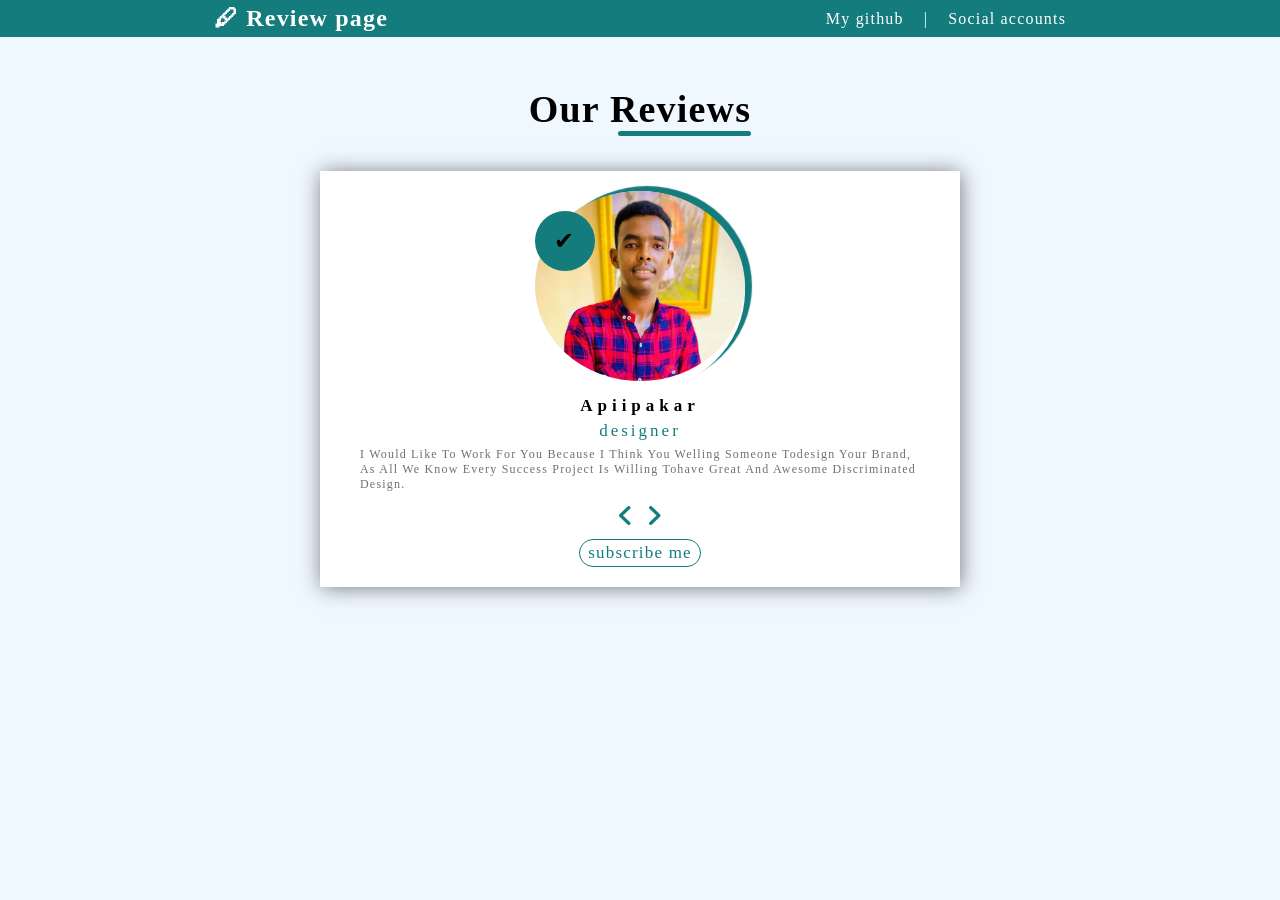
<file: index.html>
<!DOCTYPE html>
<html lang="en">
  <head>
    <meta charset="UTF-8" />
    <meta http-equiv="X-UA-Compatible" content="IE=edge" />
    <meta name="viewport" content="width=device-width, initial-scale=1.0" />
    <title>Review_page</title>
    <!-- fontawesome link -->
    <link
      rel="stylesheet"
      href="https://cdnjs.cloudflare.com/ajax/libs/font-awesome/6.2.1/css/all.min.css"
      integrity="sha512-MV7K8+y+gLIBoVD59lQIYicR65iaqukzvf/nwasF0nqhPay5w/9lJmVM2hMDcnK1OnMGCdVK+iQrJ7lzPJQd1w=="
      crossorigin="anonymous"
      referrerpolicy="no-referrer" />
    <!-- css file  -->
    <link rel="stylesheet" href="./style.css" />
    <link rel="icon" href="./images/pen_icon.png" />
  </head>
  <body>
    <header>
      <nav>
        <h2>🖊 Review page</h2>
        <ul>
          <li><a href="https://github.com/Apiipakar">My github</a></li>
          <li><a href="#">|</a></li>
          <li><a href="Social Media.html">Social accounts</a></li>
        </ul>
      </nav>
    </header>
    <div class="full_container">
      <h1>Our Reviews</h1>
      <div class="content">
        <div class="image_holder">
          <img
            src="./images/apiipakar_one.jpg"
            alt=""
            id="image"
            class="image" />
        </div>
        <h4 id="name" class="name">Apiipakar</h4>
        <h5 id="job_title" class="job">Designer</h5>
        <p id="description" class="description">
          i would like to work for you because i think you welling someone to
          design your brand, as all we know every success project is willing to
          have great and awesome discriminated design.
        </p>
        <div id="control_btn">
          <i class="fa-solid fa-angle-left" id="left"></i>
          <i class="fa-solid fa-angle-right" id="right"></i>
        </div>
        <button id="subscribeBTn">subscribe me</button>
      </div>
    </div>
    <div class="done">
      <h2 class="success">you have successfully subscribed!</h2>
      <i class="fa-solid fa-circle-check"></i>
    </div>
    <script src="./app.js"></script>
  </body>
</html>
</file>
<file: style.css>
* {
  margin: 0;
  padding: 0;
  box-sizing: border-box;
  font-family: roboto;
  letter-spacing: 1.2px;
  text-decoration: none;
  list-style: none;
}
header {
  background: #147c7c;
  color: #fff;
  font-weight: 800;
  padding: 5px;
}
nav {
  display: flex;
  justify-content: space-around;
  font-weight: 500;
  align-items: center;
  /* letter-spacing: 1.2px; */
}
nav h2 {
  cursor: pointer;
  animation-name: vibrate;
  animation-duration: 5s;
  animation-iteration-count: infinite;
}
@keyframes vibrate {
  0% {
    transform: translateX(0);
  }
  25% {
    transform: translateX(5px);
  }
  50% {
    transform: translateX(-5px);
  }
  75% {
    transform: translateX(5px);
  }
  100% {
    transform: translateX(0);
  }
}
nav ul {
  display: flex;
}
nav ul li {
  margin-left: 20px;
}
nav ul li a {
  color: #fff;
}
.header {
  background: #147c7c;
  color: #fff;
  font-weight: 800;
  padding: 5px;
}
nav {
  display: flex;
  justify-content: space-around;
  font-weight: 500;
  align-items: center;
  /* letter-spacing: 1.2px; */
}
nav h2 {
  cursor: pointer;
  animation-name: vibrate;
  animation-duration: 5s;
  animation-iteration-count: infinite;
}
@keyframes vibrate {
  0% {
    transform: translateX(0);
  }
  25% {
    transform: translateX(5px);
  }
  50% {
    transform: translateX(-5px);
  }
  75% {
    transform: translateX(5px);
  }
  100% {
    transform: translateX(0);
  }
}
nav ul {
  display: flex;
}
nav ul li {
  margin-left: 20px;
}
nav ul li a {
  color: #fff;
}
body {
  background-color: aliceblue;
}
.full_container {
  margin-top: 50px;
  display: flex;
  flex-direction: column;
  justify-content: center;
  align-items: center;
  width: 100%;
}
.full_container h1 {
  font-size: 38px;
  position: relative;
  margin-bottom: 20px;
}
.full_container h1::after {
  content: "";
  width: 60%;
  height: 5px;
  position: absolute;
  display: block;
  bottom: -5px;
  right: 0;
  background: #147c7c;
  border-radius: 10px;
}
.content {
  width: 50%;
  margin: 20px auto 0 auto;
  display: flex;
  justify-content: center;
  flex-direction: column;
  background-color: white;
  padding: 20px;
  align-items: center;
  box-shadow: 1px 1px 20px rgba(0, 0, 0, 0.5);
  /* position: relative; */
}
.content .image_holder {
  width: 210px;
  height: 200px;
  border-radius: 50%;
  box-shadow: 7px -5px 1px #147c7c;
  position: relative;
  /* overflow: hidden; */
}
.content .image_holder #image {
  width: 100%;
  border-radius: 50%;
}
.image_holder::before {
  content: "✔";
  position: absolute;
  top: 20px;
  text-align: center;
  align-items: center;
  line-height: 60px;
  font-size: 24px;
  border-radius: 50%;
  z-index: 1;
  display: block;
  left: 0;
  width: 60px;
  height: 60px;
  background: #147c7c;
}
#name {
  letter-spacing: 5px;
  margin: 5px 0;
  font-weight: 800;
  font-size: 17px;
}
#job_title {
  color: #147c7c;
  /* margin: 5px 0; */
  font-weight: 400;
  font-size: 17px;
  letter-spacing: 3px;
}
#description {
  margin-top: 5px;
  color: #707070;
  text-transform: capitalize;
  padding: 1px 20px;
  font-size: 12px;
  text-justify: inter-word;
  text-align: auto;
}
#control_btn {
  display: flex;
  flex-direction: row;
  gap: 10px;
  padding: 10px;
}
#left {
  font-size: 26px;
  color: #147c7c;
  cursor: pointer;
}
#right {
  font-size: 26px;
  color: #147c7c;
  cursor: pointer;
}
#control_btn i:hover {
  background: #fff;
}
#control_btn:hover {
  background-color: beige;
  padding: 10px;
  border-radius: 3px;
}
#subscribeBTn {
  display: block;
  font-size: 17px;
  background: transparent;
  border: 1px solid #147c7c;
  padding: 3px 8px;
  border-radius: 20px;
  cursor: pointer;
  outline: none;
  transition: 0.3s ease-in;
  color: #147c7c;
}
#subscribeBTn:hover {
  background: #147c7c;
  color: #fff;
}
.done {
  display: flex;
  margin: auto;
  width: 70%;
  height: 100vh;
  /* justify-content: center; */
  letter-spacing: 4px;
  text-transform: capitalize;
  flex-direction: column;
  align-items: center;
  display: none;
}
.done h2 {
  margin-top: 50px;
  display: block;
}
.done i {
  display: block;
  margin-top: 10px;
  font-size: 60px;
  color: green;
  animation-name: showup;
  animation-duration: 1s;
}
@keyframes showup {
  from {
    scale: 0;
  }
  to {
    scale: (9px);
  }
}
/* for ipads */
@media (max-width: 900px) {
  .content {
    width: 80%;
  }
}
/* for mobile screens */
@media (max-width: 480px) {
  nav h2 {
    font-size: 13px;
  }
  nav ul li a {
    font-size: 10px;
  }
  .content {
    width: 90%;
  }
  .done h2 {
    font-size: 14px;
  }
}
</file>
